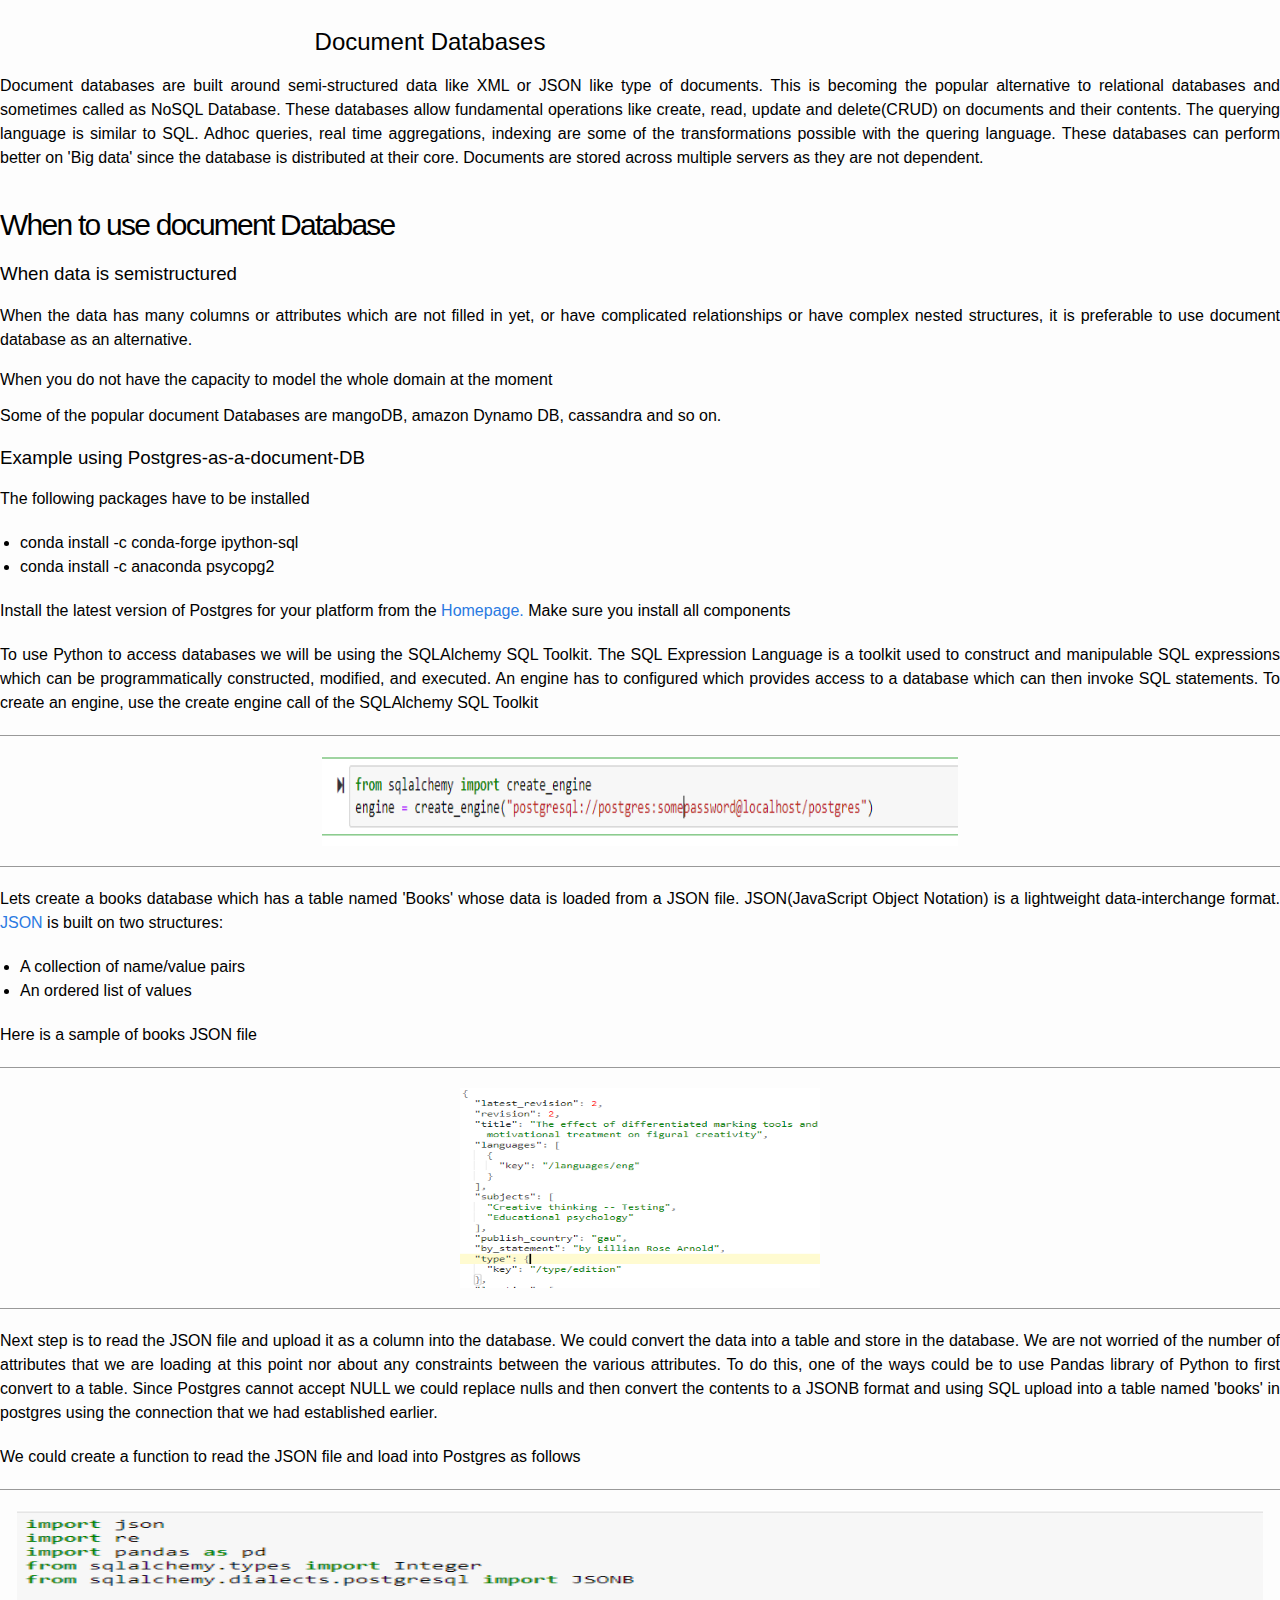
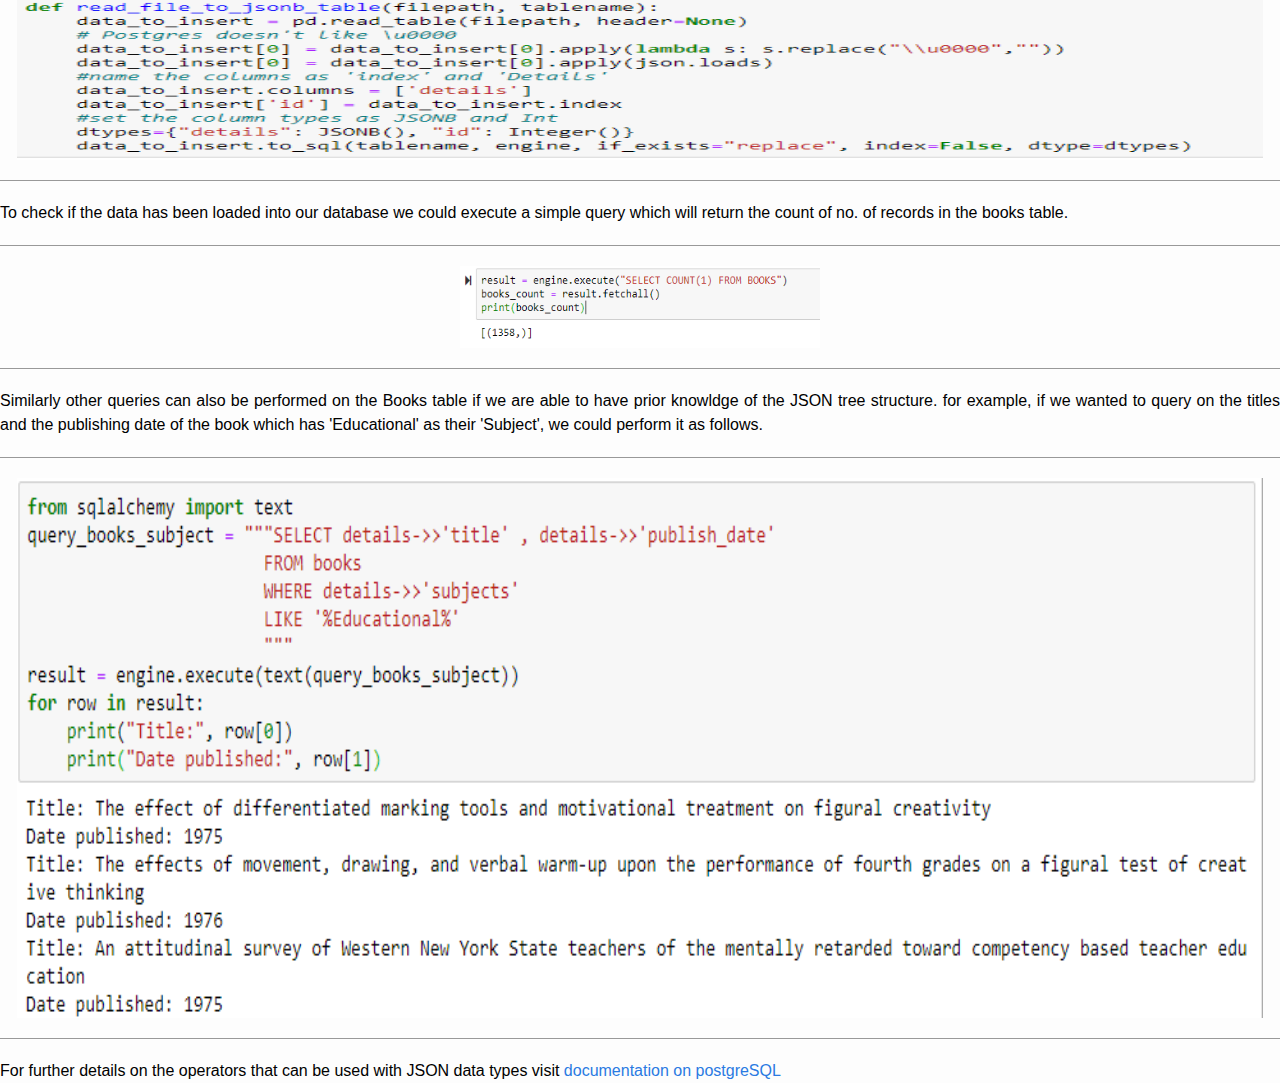
<file: NOSQLdb.html>
<HTML>
  <head>
  <meta http-equiv="Content-Type" content="text/html; charset=utf-8"/>
  <title>Document databases</title>
  <LINK href="styles.css" rel="stylesheet" type="text/css">
  </head>
<body>




 
	
<div >
     
	<article class="post-content">
		<h2 class="wrap title-wrap">Document Databases</h2>
<p>
Document databases are built around semi-structured data like XML or JSON like type of documents. This is becoming the popular alternative to 
relational databases and sometimes called as NoSQL Database.
These databases allow fundamental operations like create, read, update and delete(CRUD) on documents and their contents.
The querying language is similar to SQL. Adhoc queries, real time aggregations, indexing are some of the transformations possible with the quering language.
These databases can perform better on 'Big data' since the database is distributed at their core. 
Documents are stored across multiple servers as they are not dependent.
</p>
<header class="post-header">
    <h1>When to use document Database</h1>
 </header>

<h3>When data is semistructured</h3>
<p>When the data has many columns or attributes which are not filled in yet, or have complicated relationships or 
	have complex nested structures, 
it is preferable to use document database as an alternative.</p>
<h4>When you do not have the capacity to model the whole domain at the moment</h4>
<h4> Some of the popular document Databases are mangoDB, amazon Dynamo DB, cassandra and so on.</h4>

<h3> Example using Postgres-as-a-document-DB</h3>
<p> The following packages have to be installed
<ul>
<li>conda install -c conda-forge ipython-sql</li>
<li>conda install -c anaconda psycopg2</li>
</ul>
</p>
<p>Install the latest version of Postgres for your platform from the <a href=" https://www.postgresql.org/download/">Homepage.</a>
Make sure you install all components</p>
<p>To use Python to access databases we will be using the SQLAlchemy SQL Toolkit. The SQL Expression Language is a toolkit used to 
	construct and manipulable SQL expressions 
      which can be programmatically constructed, modified, and executed.
An engine has to configured which provides access to a database which can then invoke SQL statements. To create an engine, use 
the create engine call of the SQLAlchemy SQL Toolkit </p>
<div class="fig figcenter fighighlight">
<img class="alignnone size-full wp-image-87" src="/images/connect engine.PNG" alt="lib" width="50%" height="10%" />
</div>
<p> Lets create a books database which has a table named 'Books' whose data is loaded from a JSON file. JSON(JavaScript Object Notation) 
is a lightweight data-interchange format. 
	<a href = "https://www.json.org/json-en.html">JSON</a> is built on two structures:
<ul>
<li>A collection of name/value pairs</li>
<li>An ordered list of values</li>
</ul>
 </p>
	      <p> Here is a sample of books JSON file</p>
	      <div class="fig figcenter fighighlight">
<img class="alignnone size-full wp-image-87" src="/images/books-json.PNG" alt="lib" width="360" height="200" />
</div>
	      
<p> Next step is to read the JSON file and upload it as a column into the database. We could convert the data into a table and store in the database.
	
We are not worried of the number of attributes that we are loading at this point nor about any constraints between the various attributes.
To do this, one of the ways could be to use Pandas library of Python to first convert to a table. Since Postgres cannot accept NULL
we could replace nulls and then convert the contents to a JSONB format and using SQL upload into a table named 'books'
	in postgres using the connection that we had established earlier. </p>
              <p>We could create a function to read the JSON file and load into Postgres as follows</p>
              <div class="fig figcenter fighighlight">
<img class="alignnone size-full wp-image-87" src="/images/func1.PNG" alt="lib" width="100%" height="250" />
</div>
<p>To check if the data has been loaded into our database we could execute a simple query which will
return the count of no. of records in the books table.</p>
<div class="fig figcenter fighighlight">
<img class="alignnone size-full wp-image-87" src="/images/books_count.PNG" alt="lib" width="360" height="82" />
</div>
<p>Similarly other queries can also be performed on the Books table if we are able to have prior knowldge of the JSON tree structure.
for example, if we wanted to query on the titles and the publishing date of the book which has 'Educational' as their 'Subject', 
we could perform it as follows.
</p>
<div class="fig figcenter fighighlight">
<img class="alignnone size-full wp-image-87" src="/images/query1.PNG" alt="lib" width="100%" height="60%" />
</div> 
	      <p>For further details on the operators that can be used with JSON data types visit <a href = 'https://www.postgresql.org/docs/11/functions-json.html'>documentation on 
		      postgreSQL</a> 


      </article>
</div>

	
</body>
</HTML>
</file>
<file: styles.css>
* {
  margin:20px;
  padding:20px;
}

#octocat {
  display: block;
  width:384px;
  margin: 50px auto;
}

/* Base */
/* ----------------------------------------------------------*/

* {
  margin: 0;
  padding: 0;
}

html, body { height: 100%; }

body {
  /* font-family: Helvetica, Arial, sans-serif; */
  font-family: 'Roboto', sans-serif;
  font-size: 16px;
  line-height: 1.5;
  font-weight: 300;
  background-color: #fdfdfd;
}

h1 { font-size: 100%; font-weight: 400; }
h2 {  font-weight: 400; margin: 10px 0px 10px 0px; }
h3 {  font-weight: 350; }
h4 { font-weight: 150; }
h5 {  font-weight: 100; }

a         { color: #2a7ae2; text-decoration: none; }
a:hover   { color: #000; text-decoration: underline; }
a:visited { color: #205caa; }

/* Utility */

.wrap:before,
.wrap:after { content:""; display:table; }
.wrap:after { clear: both; }
.wrap {
  max-width: 800px;
  padding: 0 30px;
  margin: 0 auto;
  zoom: 1;
}


/* Layout Styles */
/* ----------------------------------------------------------*/

/* Custom CSS rules for index page */

.module-header {
  font-size: 24px;
  color: #8C1515;
  margin-top: 20px;
  margin-bottom: 5px;
}

.materials-wrap {
  font-size: 18px;
}
.materials-item a{
  color: #333;
  display: block;
  padding: 3px;
}
.materials-item {
  border-bottom: 1px solid #CCC;
}
.materials-item:nth-child(even) {
  background-color: #f7f6f1;
}

/* Custom CSS rules for content */

.embedded-video {
  text-align: center;
  background-color: #f7f6f1;
  padding: 20px 0px 20px 0px;
  border-bottom: 1px solid #999;
  border-top: 1px solid #999;
}

/* Custom CSS for pages */
.column {
  float: left;
}

.left {
  width: 25%;
}

.right {
  width: 75%;
}

.row{
  margin: 0 20px 20px 30px;
}

/* Clear floats after image containers */
.row::after {
  content: "";
  clear: both;
  display: table;
}
.details{
  padding :20px 20px 20px 30px;
}
.container {
    display: flex;
    width: 100%;
    height: 200px;
    position: relative;
}

.col1 {
    flex: 1;
    display: inline-block;
    float: left;
    width: 25%;
    padding: 5px;
}


.content {
    position: relative;
}
.insidetext{
  display: none;
}
.content div {
    
    position: relative!important;
    top: 0;
    left: 0;
    right: 0;
    bottom: 0;
}
ul.space_list li { margin-bottom: 1em; }

.figcenter {
  text-align: center;
}
.fig img {
  max-width: 98%;
}
.figleft img {
  max-width: 50%;
  float: left;
  margin-right: 20px;
}
.figleft svg {
  float: left;
  margin-right: 20px;
}
.fighighlight {
  /* background-color: #f7f6f1; */
  padding: 20px 4px 20px 4px;
  border-bottom: 1px solid #999;
  border-top: 1px solid #999;
  /* box-shadow: 0px 2px 5px #CCC, 0px -2px 5px #CCC; */
}
.figcaption {
  font-weight: 400;
  font-size: 14px;
  color: #575651;
  text-align: justify;
}

.post-content p {
  text-align: justify;
}

.kw {
  font-size: 16px;
  color: #08A;
  margin-left: 10px;
}

.notyet {
  background-color: #FEE !important;
}

/* Site header */

.title-wrap {
  text-align: center;
}

.site-header {
  border-bottom: 1px solid #e8e8e8;
  min-height: 56px;
  background-color: #8C1515;
}

.site-title,
.site-title:hover,
.site-title:visited {
  display: block;
  font-size: 26px;
  letter-spacing: -1px;
  line-height: 56px;
  position: relative;
  z-index: 1;
  color: #FFF;
  font-weight: 100;
}

.site-nav {
  float: right;
  line-height: 56px;
}

.site-nav .menu-icon { display: none; }

.site-nav .page-link {
  margin-left: 20px;
  color: #727272;
  letter-spacing: -.5px;
}

/* Site footer */

.site-footer {
  border-top: 1px solid #e8e8e8;
  padding: 30px 0;
}

.footer-heading {
  font-size: 18px;
  font-weight: 300;
  letter-spacing: -.5px;
  margin-bottom: 15px;
}

.site-footer .column { float: left; margin-bottom: 15px; }

.footer-col-1 {
  width: 270px; /*fallback*/
  width: -webkit-calc(35% - 10px);
  width: -moz-calc(35% - 10px);
  width: -o-calc(35% - 10px);
  width: calc(35% - 10px);
  margin-right: 10px
}
.footer-col-2 {
  width: 175px; /*fallback*/
  width: -webkit-calc(23.125% - 10px);
  width: -moz-calc(23.125% - 10px);
  width: -o-calc(23.125% - 10px);
  width: calc(23.125% - 10px);
  margin-right: 10px
}
.footer-col-3 {
  width: 335px; /*fallback*/
  width: -webkit-calc(41.875%);
  width: -moz-calc(41.875%);
  width: -o-calc(41.875%);
  width: calc(41.875%);
}

.site-footer ul { list-style: none; }

.site-footer li,
.site-footer p {
  font-size: 15px;
  letter-spacing: -.3px;
  color: #828282;
}

.github-icon-svg,
.twitter-icon-svg {
  display: inline-block;
  width: 16px;
  height: 16px;
  position: relative;
  top: 3px;
}


/* Page Content styles */
/* ----------------------------------------------------------*/

.page-content {
  padding: 30px 0;
  background-color: #fff;
}


/* Home styles */
/* ----------------------------------------------------------*/

.home h1 { margin-bottom: 25px; }

.posts { list-style-type: none; }

.posts li { margin-bottom: 30px; }

.posts .post-link {
  font-size: 24px;
  letter-spacing: -1px;
  line-height: 1;
}

.posts .post-date {
  display: block;
  font-size: 15px;
  color: #818181;
}


/* Post styles */
/* ----------------------------------------------------------*/

.post-header { margin: 10px 0 30px; }

.post-header h1 {
  font-size: 30px;
  letter-spacing: -1.75px;
  line-height: 1;
  font-weight: 300;
}

.post-header .meta {
  font-size: 15px;
  color: #818181;
  margin-top: 5px;
}

.post-content { margin: 0 0 30px; }

.post-content > * { margin: 20px 0; }


.post-content h1,
.post-content h5,
.post-content h6 {
  line-height: 1;
  font-weight: 300;
  margin: 40px 0 20px;
}

.post-content h2 {
  line-height: 1;
  font-weight: 400;
  margin: 30px 0 15px;
}
.post-content h3 {
  line-height: 1;
  font-weight: 400;
  margin: 25px 0 10px;
}

.post-content h4 {
  line-height: 1;
  font-weight: 350;
  margin: 20px 0 10px;
}



.post-content blockquote {
  border-left: 4px solid #e8e8e8;
  padding-left: 20px;
  font-size: 18px;
  opacity: .6;
  letter-spacing: -1px;
  font-style: italic;
  margin: 30px 0;
}

.post-content ul,
.post-content ol { padding-left: 20px; }

.post pre,
.post code {
  border: 1px solid #d5d5e9;
  background-color: #eef;
  padding: 8px 12px;
  -webkit-border-radius: 3px;
  -moz-border-radius: 3px;
  border-radius: 3px;
  font-size: 15px;
  overflow:scroll;
}

.post code { padding: 1px 5px; }

.post ul,
.post ol { margin-left: 1.35em; }

.post pre code {
  border: 0;
  padding-right: 0;
  padding-left: 0;
}

/* terminal */
.post pre.terminal {
  border: 1px solid #000;
  background-color: #333;
  color: #FFF;
  -webkit-border-radius: 3px;
  -moz-border-radius: 3px;
  border-radius: 3px;
}

.post pre.terminal code { background-color: #333; }

/* Syntax highlighting styles */
/* ----------------------------------------------------------*/

.highlight  { background: #ffffff; }
.highlight .c { color: #999988; font-style: italic } /* Comment */
.highlight .err { color: #a61717; background-color: #e3d2d2 } /* Error */
.highlight .k { font-weight: bold } /* Keyword */
.highlight .o { font-weight: bold } /* Operator */
.highlight .cm { color: #999988; font-style: italic } /* Comment.Multiline */
.highlight .cp { color: #999999; font-weight: bold } /* Comment.Preproc */
.highlight .c1 { color: #999988; font-style: italic } /* Comment.Single */
.highlight .cs { color: #999999; font-weight: bold; font-style: italic } /* Comment.Special */
.highlight .gd { color: #000000; background-color: #ffdddd } /* Generic.Deleted */
.highlight .gd .x { color: #000000; background-color: #ffaaaa } /* Generic.Deleted.Specific */
.highlight .ge { font-style: italic } /* Generic.Emph */
.highlight .gr { color: #aa0000 } /* Generic.Error */
.highlight .gh { color: #999999 } /* Generic.Heading */
.highlight .gi { color: #000000; background-color: #ddffdd } /* Generic.Inserted */
.highlight .gi .x { color: #000000; background-color: #aaffaa } /* Generic.Inserted.Specific */
.highlight .go { color: #888888 } /* Generic.Output */
.highlight .gp { color: #555555 } /* Generic.Prompt */
.highlight .gs { font-weight: bold } /* Generic.Strong */
.highlight .gu { color: #aaaaaa } /* Generic.Subheading */
.highlight .gt { color: #aa0000 } /* Generic.Traceback */
.highlight .kc { font-weight: bold } /* Keyword.Constant */
.highlight .kd { font-weight: bold } /* Keyword.Declaration */
.highlight .kp { font-weight: bold } /* Keyword.Pseudo */
.highlight .kr { font-weight: bold } /* Keyword.Reserved */
.highlight .kt { color: #445588; font-weight: bold } /* Keyword.Type */
.highlight .m { color: #009999 } /* Literal.Number */
.highlight .s { color: #d14 } /* Literal.String */
.highlight .na { color: #008080 } /* Name.Attribute */
.highlight .nb { color: #0086B3 } /* Name.Builtin */
.highlight .nc { color: #445588; font-weight: bold } /* Name.Class */
.highlight .no { color: #008080 } /* Name.Constant */
.highlight .ni { color: #800080 } /* Name.Entity */
.highlight .ne { color: #990000; font-weight: bold } /* Name.Exception */
.highlight .nf { color: #990000; font-weight: bold } /* Name.Function */
.highlight .nn { color: #555555 } /* Name.Namespace */
.highlight .nt { color: #000080 } /* Name.Tag */
.highlight .nv { color: #008080 } /* Name.Variable */
.highlight .ow { font-weight: bold } /* Operator.Word */
.highlight .w { color: #bbbbbb } /* Text.Whitespace */
.highlight .mf { color: #009999 } /* Literal.Number.Float */
.highlight .mh { color: #009999 } /* Literal.Number.Hex */
.highlight .mi { color: #009999 } /* Literal.Number.Integer */
.highlight .mo { color: #009999 } /* Literal.Number.Oct */
.highlight .sb { color: #d14 } /* Literal.String.Backtick */
.highlight .sc { color: #d14 } /* Literal.String.Char */
.highlight .sd { color: #d14 } /* Literal.String.Doc */
.highlight .s2 { color: #d14 } /* Literal.String.Double */
.highlight .se { color: #d14 } /* Literal.String.Escape */
.highlight .sh { color: #d14 } /* Literal.String.Heredoc */
.highlight .si { color: #d14 } /* Literal.String.Interpol */
.highlight .sx { color: #d14 } /* Literal.String.Other */
.highlight .sr { color: #009926 } /* Literal.String.Regex */
.highlight .s1 { color: #d14 } /* Literal.String.Single */
.highlight .ss { color: #990073 } /* Literal.String.Symbol */
.highlight .bp { color: #999999 } /* Name.Builtin.Pseudo */
.highlight .vc { color: #008080 } /* Name.Variable.Class */
.highlight .vg { color: #008080 } /* Name.Variable.Global */
.highlight .vi { color: #008080 } /* Name.Variable.Instance */
.highlight .il { color: #009999 } /* Literal.Number.Integer.Long */

/* media queries */
/* ----------------------------------------------------------*/


@media screen and (max-width: 750px) {

  .footer-col-1 { width: 50%; }

  .footer-col-2 {
    width: 45%; /*fallback*/
    width: -webkit-calc(50% - 10px);
    width: -moz-calc(50% - 10px);
    width: -o-calc(50% - 10px);
    width: calc(50% - 10px);
    margin-right: 0;
  }

  .site-footer .column.footer-col-3 {
    width: auto;
    float: none;
    clear: both;
  }

}

@media screen and (max-width: 600px) {

  .wrap { padding: 0 12px; }

  .site-nav {
    position: fixed;
    z-index: 10;
    top: 14px; right: 8px;
    background-color: white;
    -webkit-border-radius: 5px;
    -moz-border-radius: 5px;
    border-radius: 5px;
    border: 1px solid #e8e8e8;
  }

  .site-nav .menu-icon {
    display: block;
    font-size: 24px;
    color: #505050;
    float: right;
    width: 36px;
    text-align: center;
    line-height: 36px;
  }

  .site-nav .menu-icon svg { width: 18px; height: 16px; }

  .site-nav .trigger {
    clear: both;
    margin-bottom: 5px;
    display: none;
  }

  .site-nav:hover .trigger { display: block; }

  .site-nav .page-link {
    display: block;
    text-align: right;
    line-height: 1.25;
    padding: 5px 10px;
    margin: 0;
  }

  .post-header h1 { font-size: 36px; }
  .post-content h2 { font-size: 28px; }
  .post-content h3 { font-size: 22px; }
  .post-content h4 { font-size: 18px; }
  .post-content blockquote { padding-left: 10px; }
  .post-content ul,
  .post-content ol { padding-left: 10px; }

  .site-footer .column {
    float: none;
    clear: both;
    width: auto;
    margin: 0 0 15px; }

}
</file>
